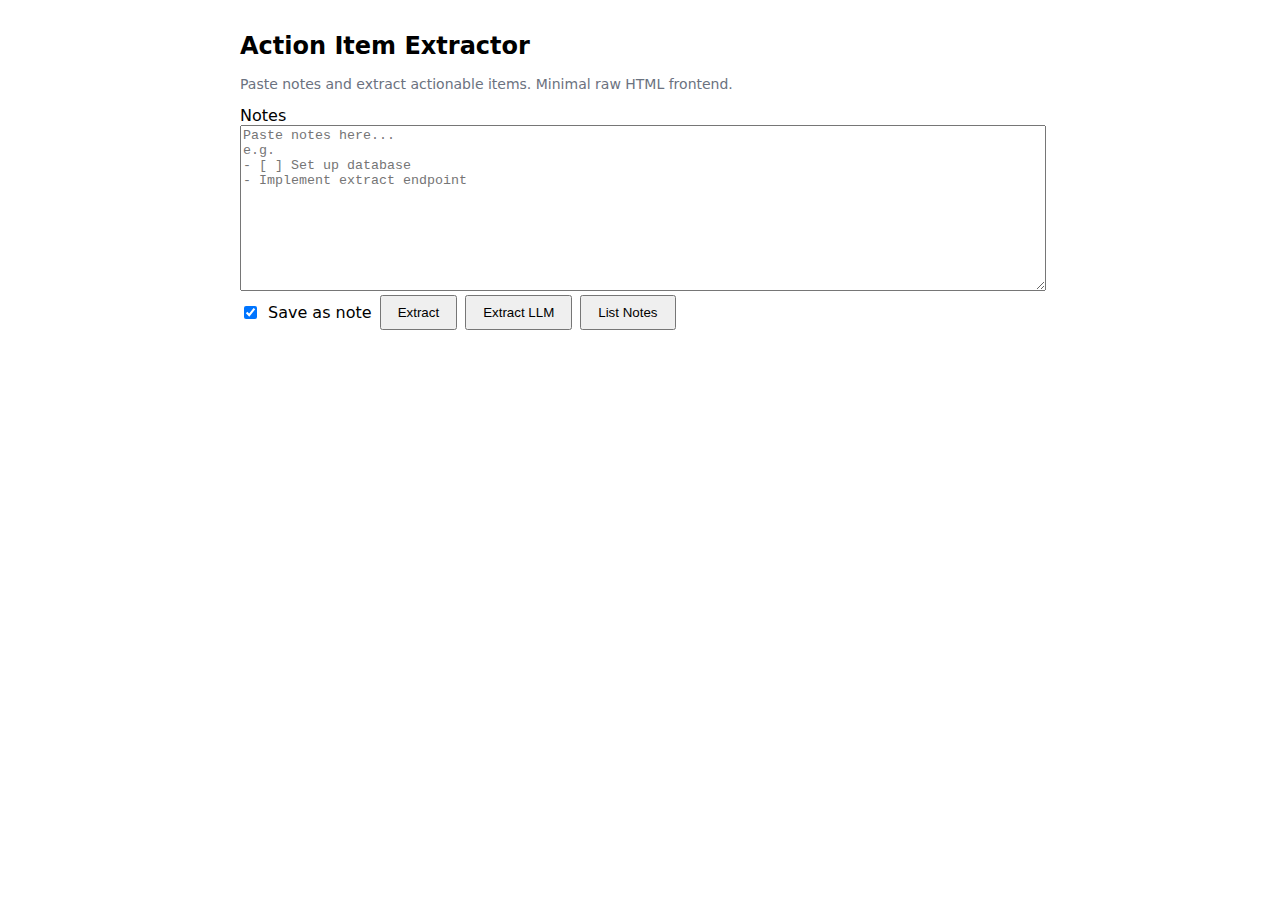
<file: week2/frontend/index.html>
<!doctype html>
<html lang="en">
  <head>
    <meta charset="utf-8" />
    <meta name="viewport" content="width=device-width, initial-scale=1" />
    <title>Action Item Extractor</title>
    <style>
      body { font-family: system-ui, -apple-system, Segoe UI, Roboto, Ubuntu, Cantarell, Noto Sans, sans-serif; margin: 2rem auto; max-width: 800px; padding: 0 1rem; }
      h1 { font-size: 1.5rem; }
      textarea { width: 100%; min-height: 160px; font-family: ui-monospace, SFMono-Regular, Menlo, Monaco, Consolas, Liberation Mono, monospace; }
      button { padding: 0.5rem 1rem; }
      .items { margin-top: 1rem; }
      .item { display: flex; align-items: center; gap: 0.5rem; padding: 0.25rem 0; }
      .muted { color: #6b7280; font-size: 0.875rem; }
      .row { display: flex; gap: 0.5rem; align-items: center; }
    </style>
  </head>
  <body>
    <h1>Action Item Extractor</h1>
    <p class="muted">Paste notes and extract actionable items. Minimal raw HTML frontend.</p>

    <label for="text">Notes</label>
    <textarea id="text" placeholder="Paste notes here...&#10;e.g.&#10;- [ ] Set up database&#10;- Implement extract endpoint"></textarea>
    <div class="row">
      <label class="row"><input id="save_note" type="checkbox" checked /> Save as note</label>
      <button id="extract">Extract</button>
      <button id="extract_llm">Extract LLM</button>
      <button id="list_notes">List Notes</button>
    </div>

    <div class="items" id="items"></div>
    <div class="notes" id="notes" style="margin-top: 2rem;"></div>

    <script>
      const $ = (sel) => document.querySelector(sel);
      const itemsEl = $('#items');
      const notesEl = $('#notes');
      
      // Helper function to render action items
      function renderActionItems(items) {
        if (!items || items.length === 0) {
          itemsEl.innerHTML = '<p class="muted">No action items found.</p>';
          return;
        }
        itemsEl.innerHTML = items.map(it => (
          `<div class="item"><input type="checkbox" data-id="${it.id}" ${it.done ? 'checked' : ''} /> <span>${it.text}</span></div>`
        )).join('');
        itemsEl.querySelectorAll('input[type="checkbox"]').forEach(cb => {
          cb.addEventListener('change', async (e) => {
            const id = e.target.getAttribute('data-id');
            await fetch(`/action-items/${id}/done`, {
              method: 'POST',
              headers: { 'Content-Type': 'application/json' },
              body: JSON.stringify({ done: e.target.checked }),
            });
          });
        });
      }
      
      // Extract button (heuristic)
      $('#extract').addEventListener('click', async () => {
        const text = $('#text').value;
        const save = $('#save_note').checked;
        itemsEl.textContent = 'Extracting...';
        try {
          const res = await fetch('/action-items/extract', {
            method: 'POST',
            headers: { 'Content-Type': 'application/json' },
            body: JSON.stringify({ text, save_note: save }),
          });
          if (!res.ok) {
            const error = await res.json();
            throw new Error(error.detail || 'Request failed');
          }
          const data = await res.json();
          renderActionItems(data.items);
        } catch (err) {
          console.error(err);
          itemsEl.textContent = `Error extracting items: ${err.message}`;
        }
      });
      
      // Extract LLM button
      $('#extract_llm').addEventListener('click', async () => {
        const text = $('#text').value;
        const save = $('#save_note').checked;
        itemsEl.textContent = 'Extracting with LLM...';
        try {
          const res = await fetch('/action-items/extract-llm', {
            method: 'POST',
            headers: { 'Content-Type': 'application/json' },
            body: JSON.stringify({ text, save_note: save }),
          });
          if (!res.ok) {
            const error = await res.json();
            throw new Error(error.detail || 'Request failed');
          }
          const data = await res.json();
          renderActionItems(data.items);
        } catch (err) {
          console.error(err);
          itemsEl.textContent = `Error extracting items with LLM: ${err.message}`;
        }
      });
      
      // List Notes button
      $('#list_notes').addEventListener('click', async () => {
        notesEl.textContent = 'Loading notes...';
        try {
          const res = await fetch('/notes', {
            method: 'GET',
            headers: { 'Content-Type': 'application/json' },
          });
          if (!res.ok) {
            const error = await res.json();
            throw new Error(error.detail || 'Request failed');
          }
          const notes = await res.json();
          if (!notes || notes.length === 0) {
            notesEl.innerHTML = '<p class="muted">No notes found.</p>';
            return;
          }
          notesEl.innerHTML = '<h2>All Notes</h2>' + notes.map(note => (
            `<div style="border: 1px solid #e5e7eb; padding: 1rem; margin: 0.5rem 0; border-radius: 0.25rem;">
              <div style="font-weight: bold; margin-bottom: 0.5rem;">Note #${note.id}</div>
              <div style="white-space: pre-wrap; margin-bottom: 0.5rem;">${note.content}</div>
              <div class="muted">Created: ${note.created_at}</div>
            </div>`
          )).join('');
        } catch (err) {
          console.error(err);
          notesEl.textContent = `Error loading notes: ${err.message}`;
        }
      });

    </script>
  </body>
  </html>
</file>
